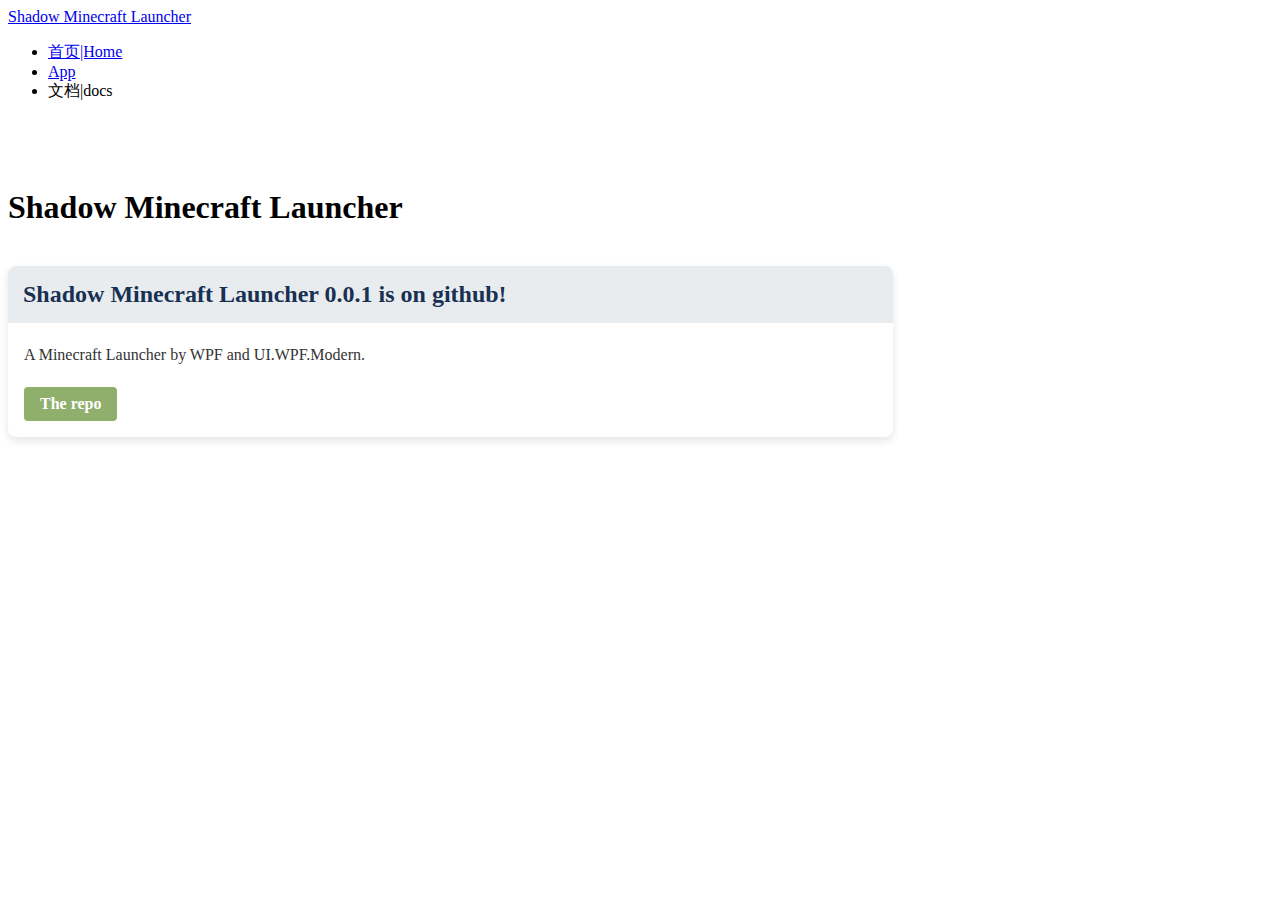
<file: index.html>
<!DOCTYPE html>
<html>
<head>
<meta charset="utf-8">
<link href="https://cdn.staticfile.net/twitter-bootstrap/5.1.1/css/bootstrap.min.css" rel="stylesheet">
<link href="index.css" rel="stylesheet" type="text/css">
<script src="https://cdn.staticfile.net/twitter-bootstrap/5.1.1/js/bootstrap.bundle.min.js"></script>
<title>Shadow Minecraft Launcher</title>
</head>
<body>
    <div class="container">
        <header class="d-flex flex-wrap justify-content-center py-3 mb-4 border-bottom">
          <a href="/" class="d-flex align-items-center mb-3 mb-md-0 me-md-auto text-dark text-decoration-none">
            <span class="fs-4">Shadow Minecraft Launcher</span>
          </a>
          <ul class="nav nav-pills">
            <li class="nav-item"><a href="index.html" class="nav-link active" aria-current="page">首页|Home</a></li>
            <li class="nav-item"><a href="#" class="nav-link">App</a></li>
            <li class="nav-item"><a href="Tips.html" class="nav-link"></a>文档|docs</li>
          </ul>
        </header>
      </div>
    
<div style="height: 50px;"></div>
<h1 class="text-center">Shadow Minecraft Launcher</h1>
<br>
<div class="container-fluid">
  <div class="csscard container-fluid" style="height: auto;">
    <div class="csscard-header">
      <h2>Shadow Minecraft Launcher 0.0.1 is on github!</h2>
    </div>
    <div class="csscard-content">
      <p>A Minecraft Launcher by WPF and UI.WPF.Modern.</p>
      <a href="https://github.com/CNwenwen/SMCL" class="cssbutton" target="_blank">The repo</a>
    </div>
  </div>
</div>
</body>
</html>
</file>
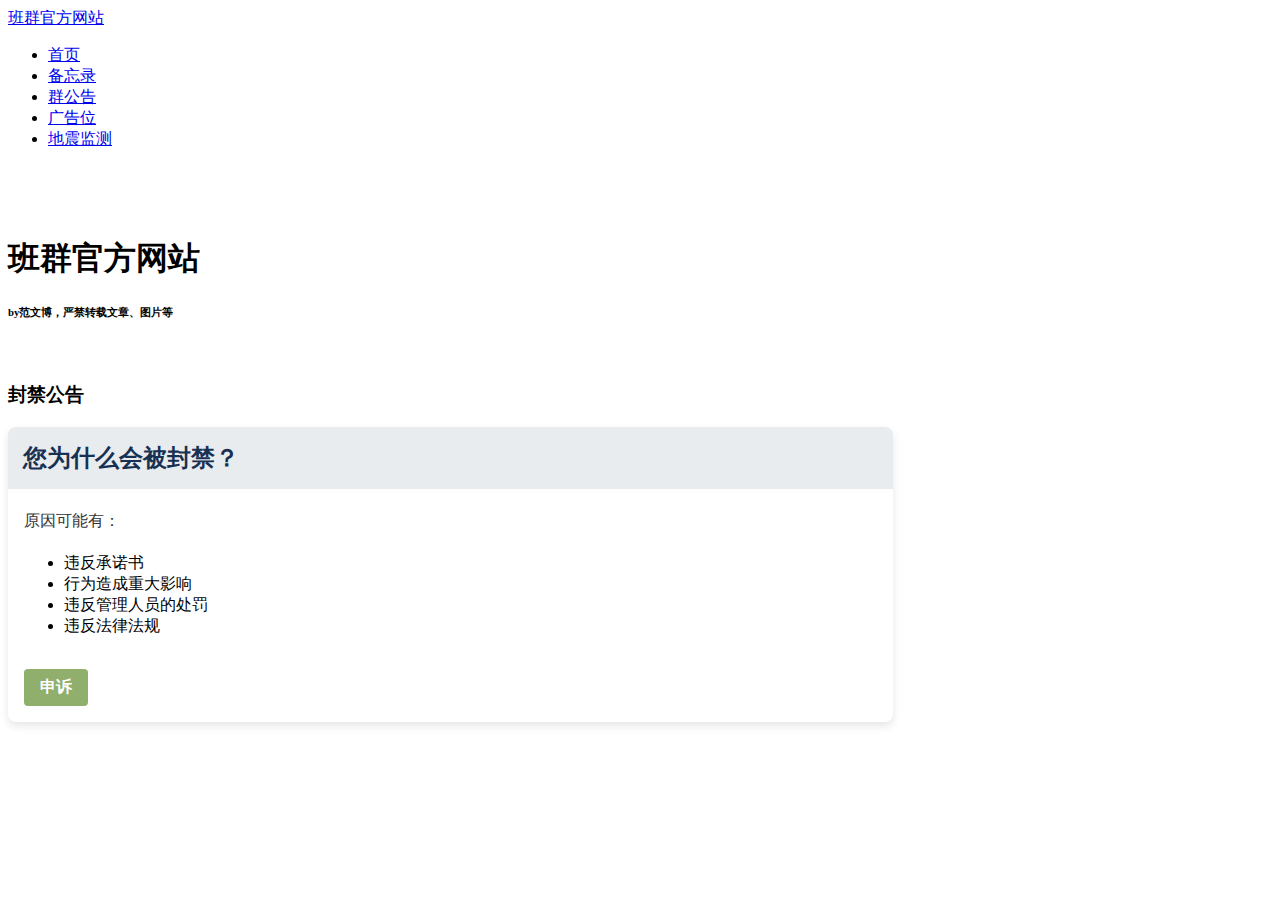
<file: ban.html>
<!DOCTYPE html>
<html>
<head>
<meta charset="utf-8">
<link href="https://cdn.staticfile.net/twitter-bootstrap/5.1.1/css/bootstrap.min.css" rel="stylesheet">
<link href="index.css" rel="stylesheet" type="text/css">
<script src="https://cdn.staticfile.net/twitter-bootstrap/5.1.1/js/bootstrap.bundle.min.js"></script>
<title>班群官方网站</title>
</head>
<body>
    <div class="container">
        <header class="d-flex flex-wrap justify-content-center py-3 mb-4 border-bottom">
          <a href="/" class="d-flex align-items-center mb-3 mb-md-0 me-md-auto text-dark text-decoration-none">
            <span class="fs-4">班群官方网站</span>
          </a>
          <ul class="nav nav-pills">
            <li class="nav-item"><a href="index.html" class="nav-link" aria-current="page">首页</a></li>
            <li class="nav-item"><a href="#" class="nav-link">备忘录</a></li>
            <li class="nav-item"><a href="Tips.html" class="nav-link">群公告</a></li>
            <li class="nav-item"><a href="#" class="nav-link">广告位</a></li>
            <li class="nav-item"><a href="https://bs.wolfx.jp/CEIV-1.0.0/index.html" class="nav-link">地震监测</a></li>
          </ul>
        </header>
      </div>
    
<div style="height: 50px;"></div>
<h1 class="text-center">班群官方网站</h1>
<h6 class="text-center">by范文博，严禁转载文章、图片等</h5>
<br>
<div class="container-fluid">
  <h3 class="text-center">封禁公告</h3>
  <div class="csscard container-fluid" style="height: auto;">
    <div class="csscard-header">
      <h2>您为什么会被封禁？</h2>
    </div>
    <div class="csscard-content">
      <p>原因可能有：</p>
      <ul> 
        <li>违反承诺书</li>
        <li>行为造成重大影响</li>
        <li>违反管理人员的处罚</li>
        <li>违反法律法规</li>
      </ul>
      <a href="#" class="cssbutton" target="_blank">申诉</a>
    </div>
  </div>
</div>
</body>
</html>
</file>
<file: index.css>
.csscard {
    background-color: #fff;
    border-radius: 8px;
    box-shadow: 0 4px 8px rgba(0, 0, 0, 0.1);
    overflow: hidden;
    width: 70%;
    max-width: 100%;
    text-align: left;
  }

  .csscard-header {
    background-color: #e9ecef; /* 高级灰色 */
    color: #183153;
    padding: 15px;
  }

  .csscard-header h2 {
    margin: 0;
    font-size: 1.5rem;
  }

  .csscard-content {
    padding: 16px;
  }

  .csscard-content p {
    margin: 0;
    color: #333; /* 深灰色文字 */
    line-height: 2;
  }

  .cssbutton {
    display: inline-block;
    padding: 8px 16px;
    margin-top: 16px;
    background-color: #90af6d; /* 设置为 #8ca86d */
    color: #fff;
    text-decoration: none;
    border-radius: 4px;
    transition: background-color 0.3s ease-in-out;
    font-weight: bold;
  }

  .cssbutton:hover {
    background-color: #7a9664; /* hover 状态的颜色 */
  }
  @font-face {
      font-family: MoreFont;
      src: url(4d8f5de29d390fddbb3d9e40682b2f56.ttf);
  }
  @font-face {
    font-family: OPPOSans-B;
    src: url("https://wolfx.jp/fonts/OPPOSans3.0cn-Bold.woff2") format("woff2");
}

@font-face {
    font-family: OPPOSans-M;
    src: url("https://wolfx.jp/fonts/OPPOSans3.0cn-Medium.woff2") format("woff2");
}
  * {
    font-family: OPPOSans-B;
  }
</file>
